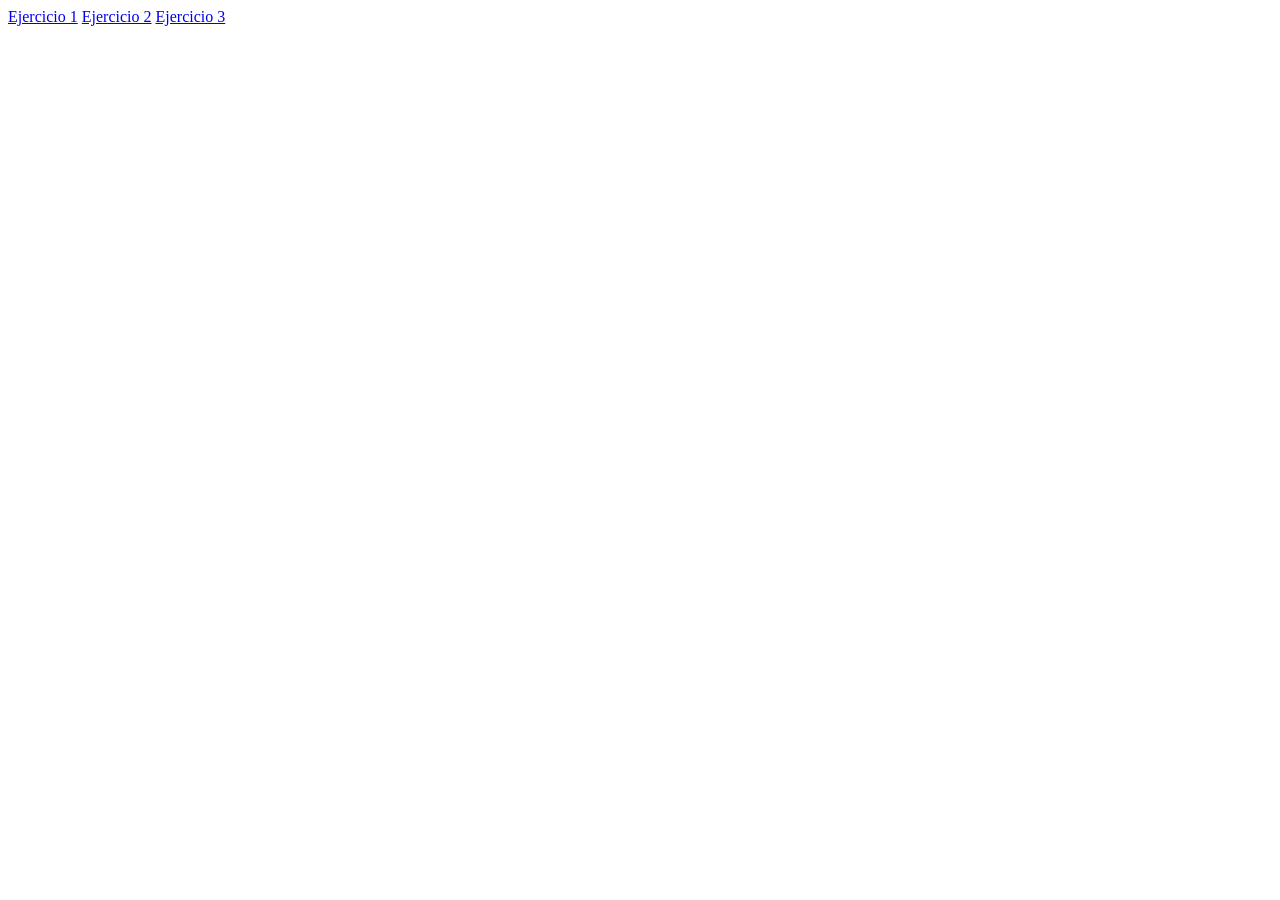
<file: index.html>
<!doctype html>
<html lang="en">
  <head>
    <meta charset="UTF-8" />
    <meta name="viewport" content="width=device-width, initial-scale=1.0" />
    <title>Document</title>
  </head>
  <body>
    <a href="E1">Ejercicio 1</a>
    <a href="E2">Ejercicio 2</a>
    <a href="Calculadora/">Ejercicio 3</a>
  </body>
</html>
</file>
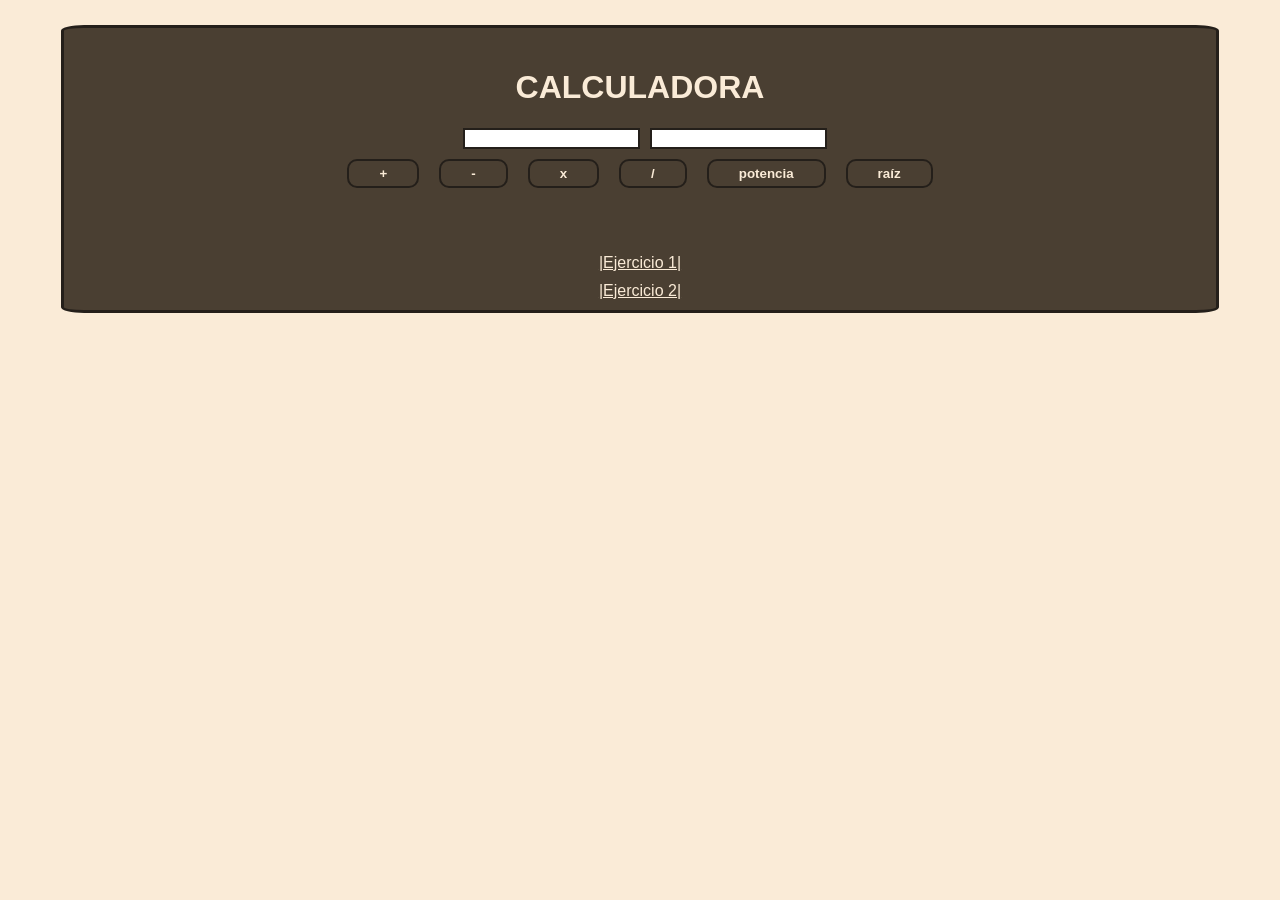
<file: Calculadora/index.html>
<!doctype html>
<html lang="en">
  <head>
    <meta charset="UTF-8" />
    <meta name="viewport" content="width=device-width, initial-scale=1.0" />
    <link rel="stylesheet" href="styless.E3.css" />
    <title>EjercicioNo.3 Calculadora</title>
  </head>
  <body>
    <div class="main">
      <div class="margen">
        <h1>CALCULADORA</h1>
        <div class="cuadro">
          <input type="number" id="num1" />
          <input type="number" id="num2" />
        </div>
        <div class="botones">
          <button onclick="sumar()">+</button>
          <button onclick="restar()">-</button>
          <button onclick="multiplicar()">x</button>
          <button onclick="dividir()">/</button>
          <button onclick="potencia()">potencia</button>
          <button onclick="raizCuadrada()">raíz</button>
        </div>
        <div class="resultado">
          <p id="resultado"></p>
        </div>
        <script src="script.E3.js"></script>
      </div>
      <div class="ejercicios">
        <a href="../E1">|Ejercicio 1|</a>
        <a href="../E2">|Ejercicio 2|</a>
      </div>
    </div>
  </body>
</html>
</file>
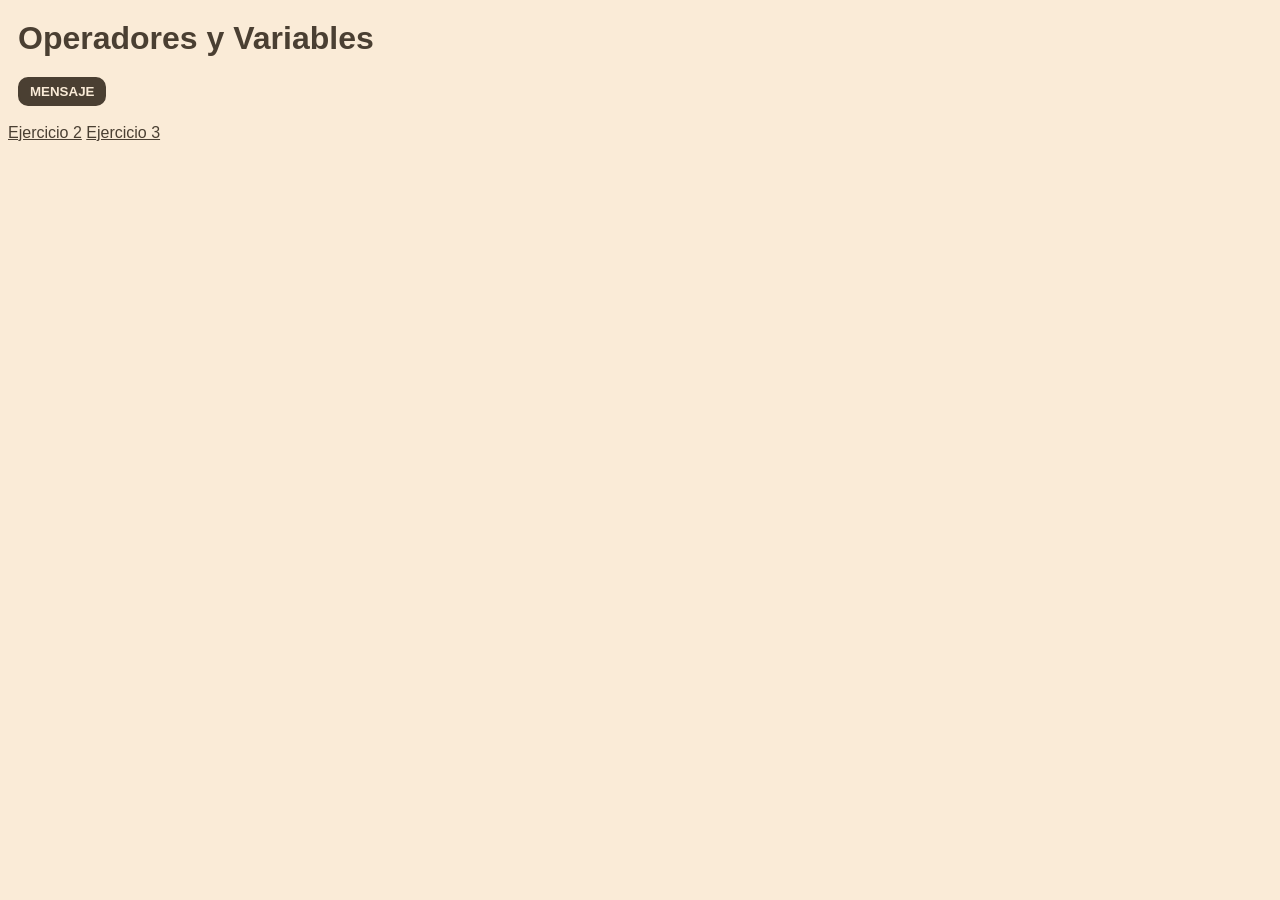
<file: E1/index.html>
<!doctype html>
<html lang="en">
  <head>
    <meta charset="UTF-8" />
    <meta name="viewport" content="width=, initial-scale=1.0" />
    <title>EjercicioNo.1</title>
    <link rel="stylesheet" href="../styles.css" />
  </head>
  <body>
    <h1>Operadores y Variables</h1>

    <button onclick="saludar()">MENSAJE</button>
    <script src="../script.js"></script>
    <br /><br />
    <a href="../E2">Ejercicio 2</a>
    <a href="../Calculadora/">Ejercicio 3</a>
  </body>
</html>
</file>
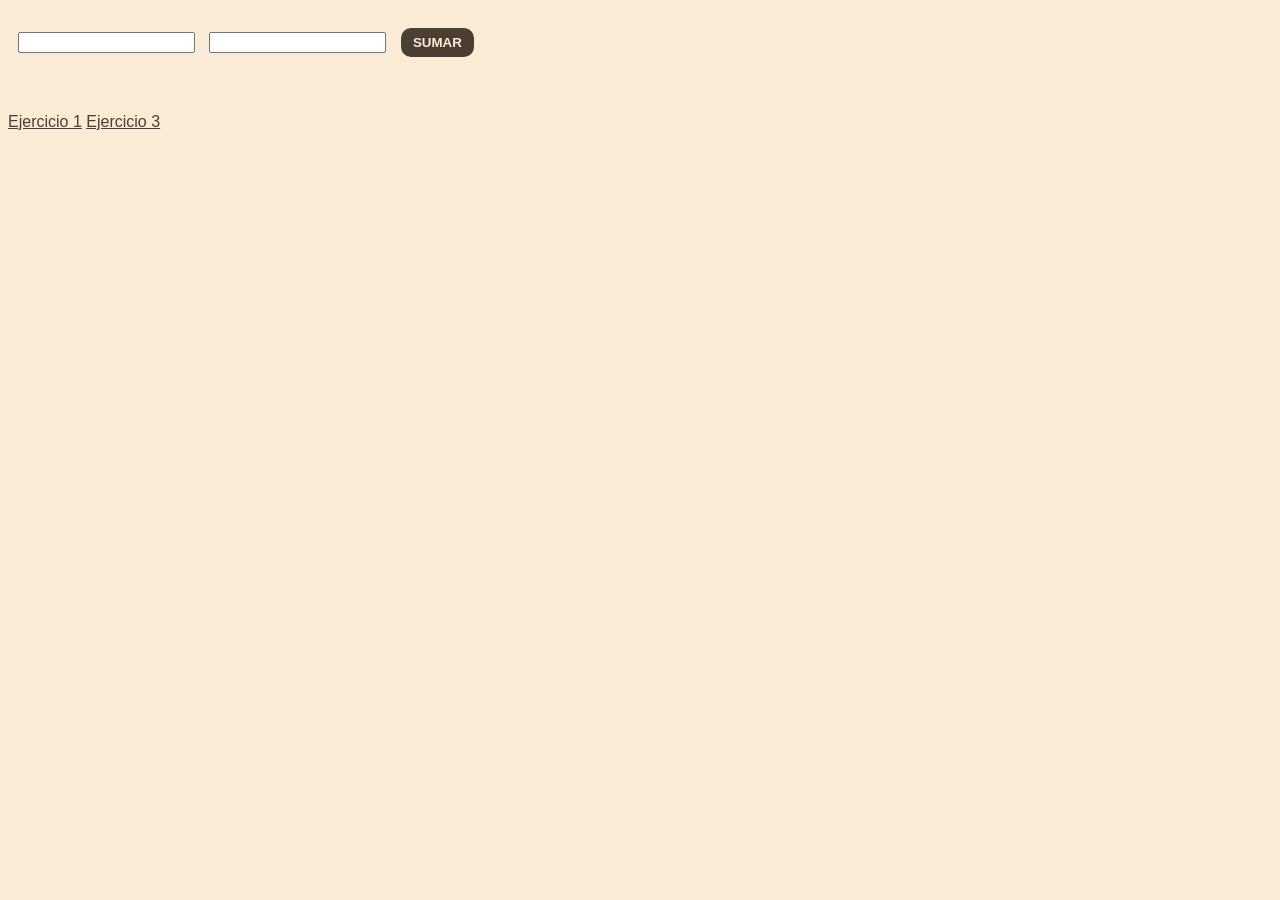
<file: E2/index.html>
<!doctype html>
<html lang="en">
  <head>
    <meta charset="UTF-8" />
    <meta name="viewport" content="width=device-width, initial-scale=1.0" />
    <title>EjercicioNo.2</title>
    <link rel="stylesheet" href="../styles.css" />
  </head>
  <body>
    <input type="number" id="num1" />
    <input type="number" id="num2" />
    <button onclick="sumar()">SUMAR</button>
    <p id="resultado"></p>

    <script src="../script.js"></script>
    <br /><br />
    <a href="../E1">Ejercicio 1</a>
    <a href="../Calculadora/">Ejercicio 3</a>
  </body>
</html>
</file>
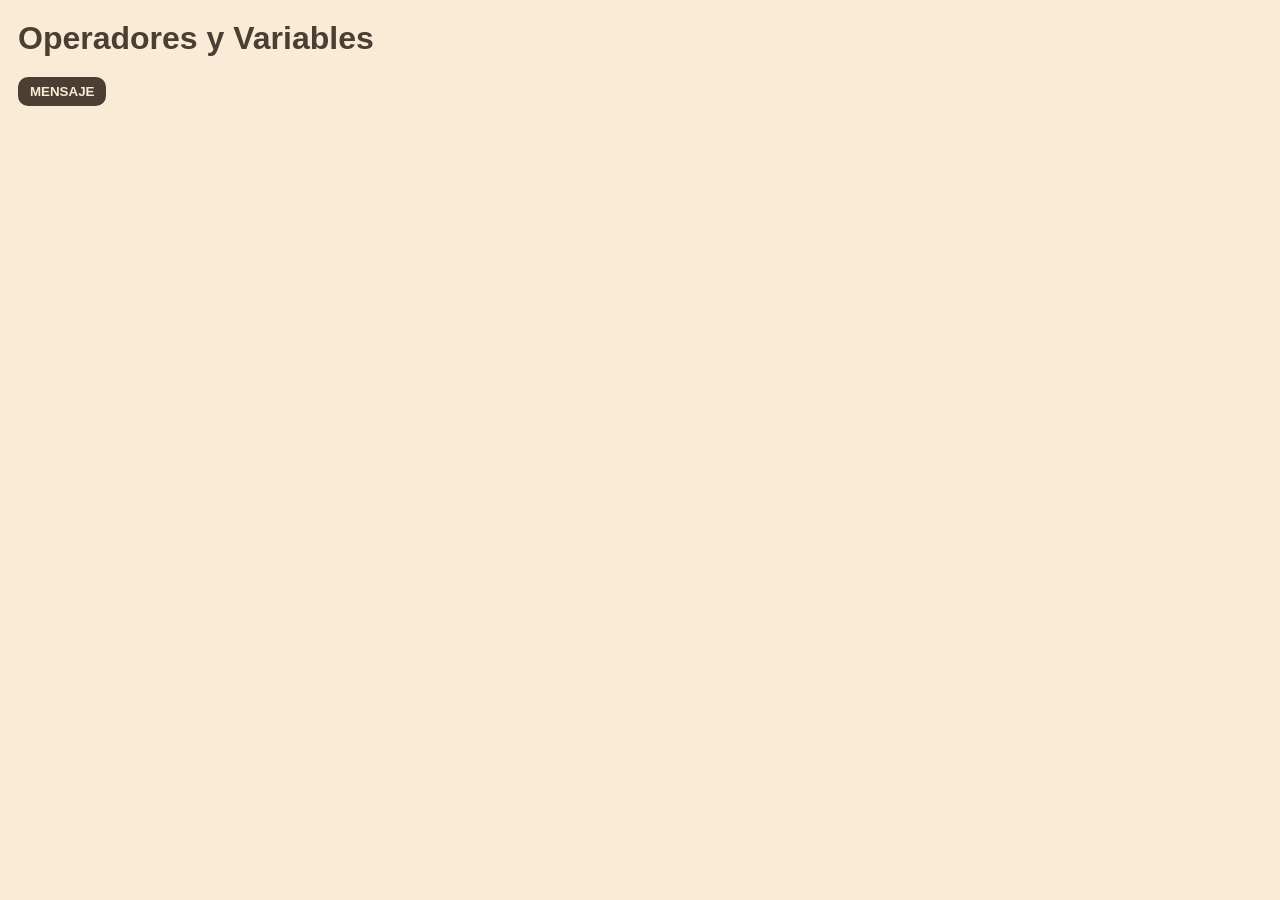
<file: index.E1.html>
<!doctype html>
<html lang="en">
  <head>
    <meta charset="UTF-8" />
    <meta name="viewport" content="width=, initial-scale=1.0" />
    <title>EjercicioNo.1</title>
    <link rel="stylesheet" href="styles.css" />
  </head>
  <body>
    <h1>Operadores y Variables</h1>

    <button onclick="saludar()">MENSAJE</button>
    <script src="script.js"></script>
  </body>
</html>
</file>
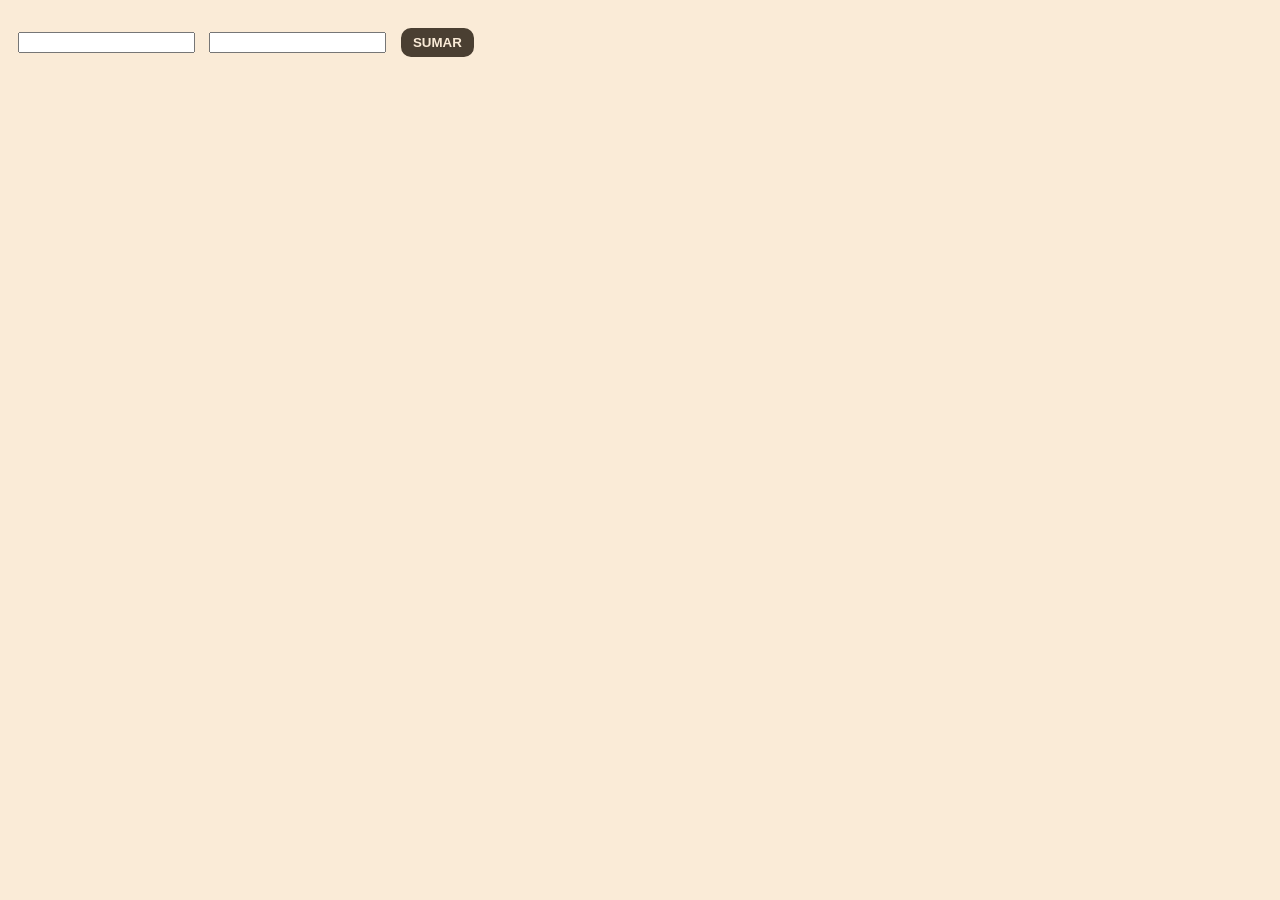
<file: index.E2.html>
<!doctype html>
<html lang="en">
  <head>
    <meta charset="UTF-8" />
    <meta name="viewport" content="width=device-width, initial-scale=1.0" />
    <title>EjercicioNo.2</title>
    <link rel="stylesheet" href="styles.css" />
  </head>
  <body>
    <input type="number" id="num1" />
    <input type="number" id="num2" />
    <button onclick="sumar()">SUMAR</button>
    <p id="resultado"></p>

    <script src="script.js"></script>
  </body>
</html>
</file>
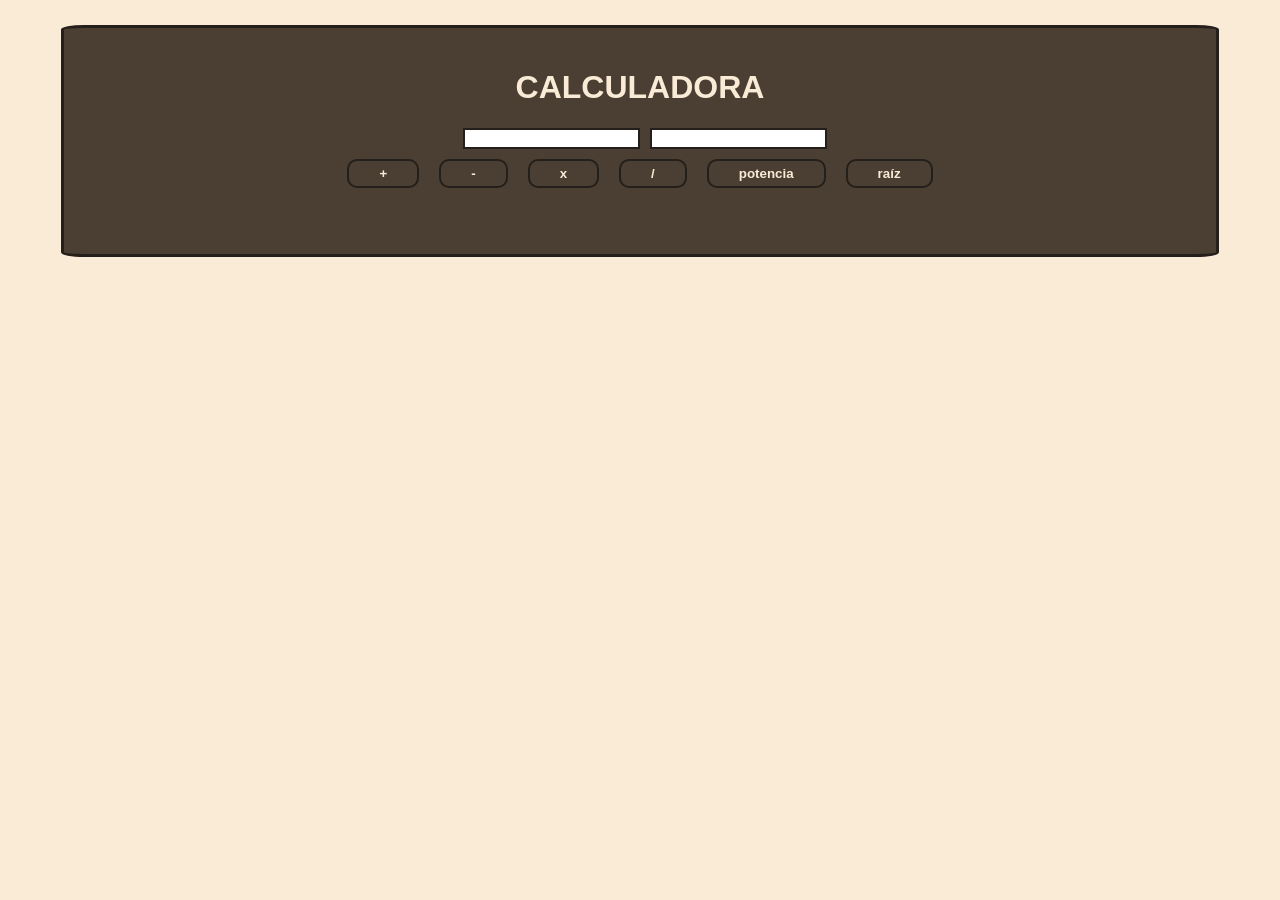
<file: Calculadora/index.E3.html>
<!doctype html>
<html lang="en">
  <head>
    <meta charset="UTF-8" />
    <meta name="viewport" content="width=device-width, initial-scale=1.0" />
    <link rel="stylesheet" href="styless.E3.css" />
    <title>EjercicioNo.3 Calculadora</title>
  </head>
  <body>
    <div class="main">
      <div class="margen">
        <h1>CALCULADORA</h1>
        <div class="cuadro">
          <input type="number" id="num1" />
          <input type="number" id="num2" />
        </div>
        <div class="botones">
          <button onclick="sumar()">+</button>
          <button onclick="restar()">-</button>
          <button onclick="multiplicar()">x</button>
          <button onclick="dividir()">/</button>
          <button onclick="potencia()">potencia</button>
          <button onclick="raizCuadrada()">raíz</button>
        </div>
        <div class="resultado">
          <p id="resultado"></p>
        </div>

        <script src="script.E3.js"></script>
      </div>
    </div>
  </body>
</html>
</file>
<file: Calculadora/styless.E3.css>
body {
  background-color: antiquewhite;
  color: rgb(74, 63, 50);
  font-family: "Franklin Gothic Medium", "Arial Narrow", Arial, sans-serif;
  display: flex;
  justify-content: center;
  align-items: center;
  margin: 0;
  min-height: 100%;
}

.main {
  flex-direction: column;
  display: flex;
  background-color: rgb(74, 63, 50);
  border: rgb(36, 31, 26) 3px solid;
  border-radius: 2%;
  width: 400px;
  min-width: 90%;
  margin: 25px;
}

.margen {
  padding: 20px 20px 20px 20px;
}

#resultado {
  font-size: large;
  color: antiquewhite;
  text-align: center;
}

h1 {
  text-align: center;
  color: antiquewhite;
}
.cuadro,
.botones,
.resultado {
  display: flex;
  justify-content: center;
}

input {
  border: rgb(36, 31, 26) 2px solid;
  margin-left: 10px;
}

button {
  background-color: rgb(74, 63, 50);
  color: antiquewhite;
  border: rgb(36, 31, 26) 2px solid;
  font-weight: bold;
  padding: 5px 30px 5px 30px;
  border-radius: 10px;
  margin: 10px 10px 10px 10px;
}

.ejercicios a {
  display: flex;
  justify-content: center;
  color: antiquewhite;
  margin-bottom: 10px;
}

a:hover {
  color: black;
}

@media (max-width: 680px) {
  button {
    padding: 5px 15px;
    font-size: 12px;
  }

  input {
    width: 65px;
    flex-wrap: wrap;
  }

  .botones {
    flex-wrap: wrap;
  }

  .cuadro {
    flex-direction: column;
    align-items: center;
  }

  h1 {
    font-size: 25px;
  }
}
</file>
<file: styles.css>
body {
  background-color: antiquewhite;
  color: rgb(74, 63, 50);
  font-family: "Franklin Gothic Medium", "Arial Narrow", Arial, sans-serif;
}

input,
#resultado,
h1,
button {
  margin: 20px 0 0 10px;
}

#resultado {
  font-size: large;
}

button {
  background-color: rgb(74, 63, 50);
  color: antiquewhite;
  border: rgb(74, 63, 50) 2px solid;
  font-weight: bold;
  padding: 5px 10px 5px 10px;
  border-radius: 10px;
}

a {
  color: rgb(74, 63, 50);
}

a:hover {
  color: black;
}
</file>
